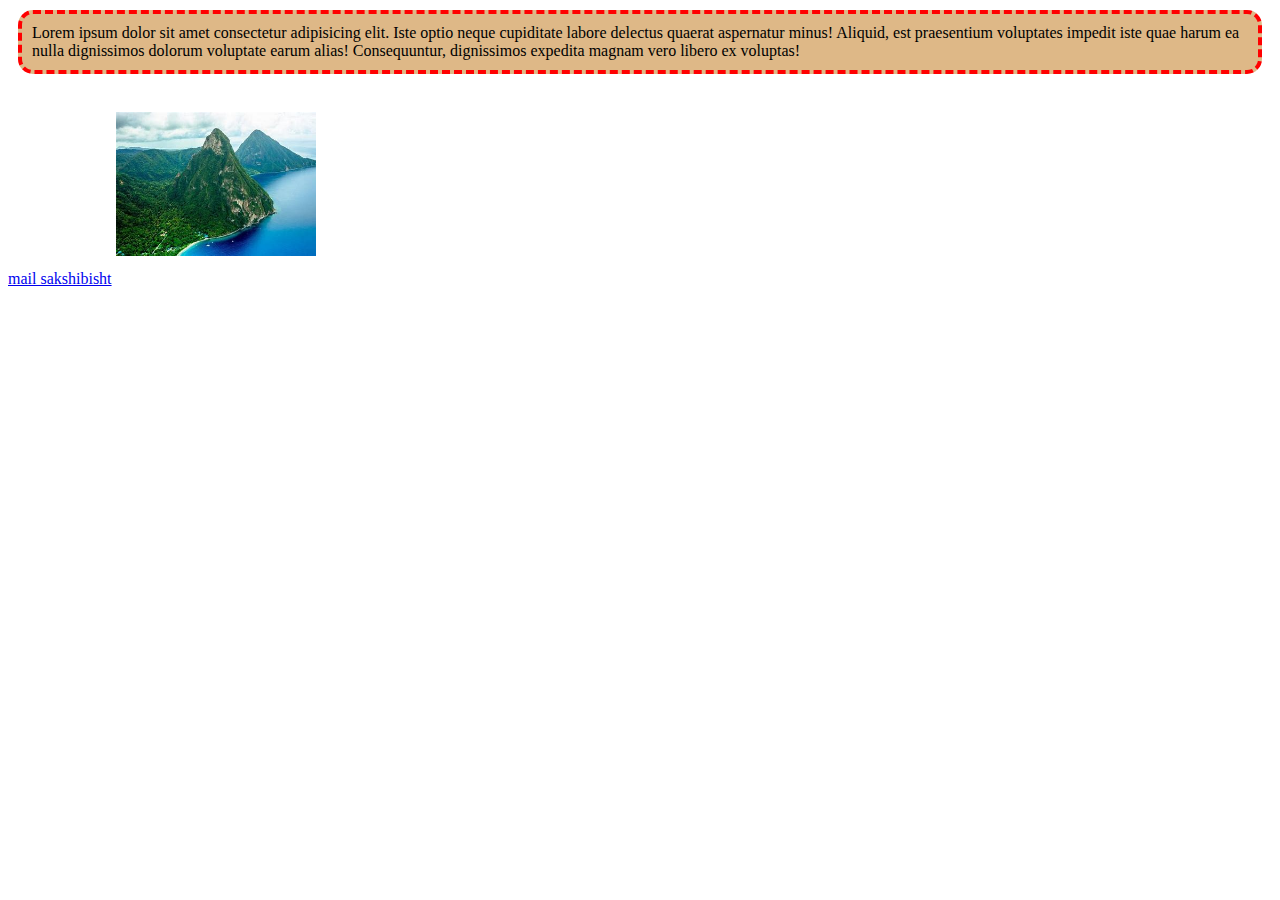
<file: fourth.html>
<!DOCTYPE html>
<html lang="en">
<head>
    <meta charset="UTF-8">
    <meta http-equiv="X-UA-Compatible" content="IE=edge">
    <meta name="viewport" content="width=device-width, initial-scale=1.0">
    <title>Document</title>
    <style>
        *{
            margin: 100;
            padding: 100;
            border: 10;
           
        }
        /* body{
            background: no-repeat center url("image1.jpg");
        
        } */
        .me{
           height: 244;
           width: 244;
           background: burlywood;
           border-width: 4px;
           border-style: dashed;
           border-color: red;
           border-radius: 15px;
           margin: 10px;
           padding: 10px;
        }
        img{
            width: 200px;
            height: 200px;
            object-fit: contain;
        }
        /* .bg{
            width: 344px;
            height: 1344px;
            background-image: url("image2.jpg");
            background-repeat: no-repeat;
            background-color: salmon;
            background-size: auto;
            background-attachment: fixed;
        } */
    </style>
</head>
<body>
    <div class="bg"></div>
    <div class="me">Lorem ipsum dolor sit amet consectetur adipisicing elit. Iste optio neque cupiditate labore delectus quaerat aspernatur minus! Aliquid, est praesentium voluptates impedit iste quae harum ea nulla dignissimos dolorum voluptate earum alias! Consequuntur, dignissimos expedita magnam vero libero ex voluptas!</div>
    <a href="mailto:sakshibisht@gmail.com">mail sakshibisht</a>
    <img src="image2.jpg" alt="">
</body>
</html>
</file>
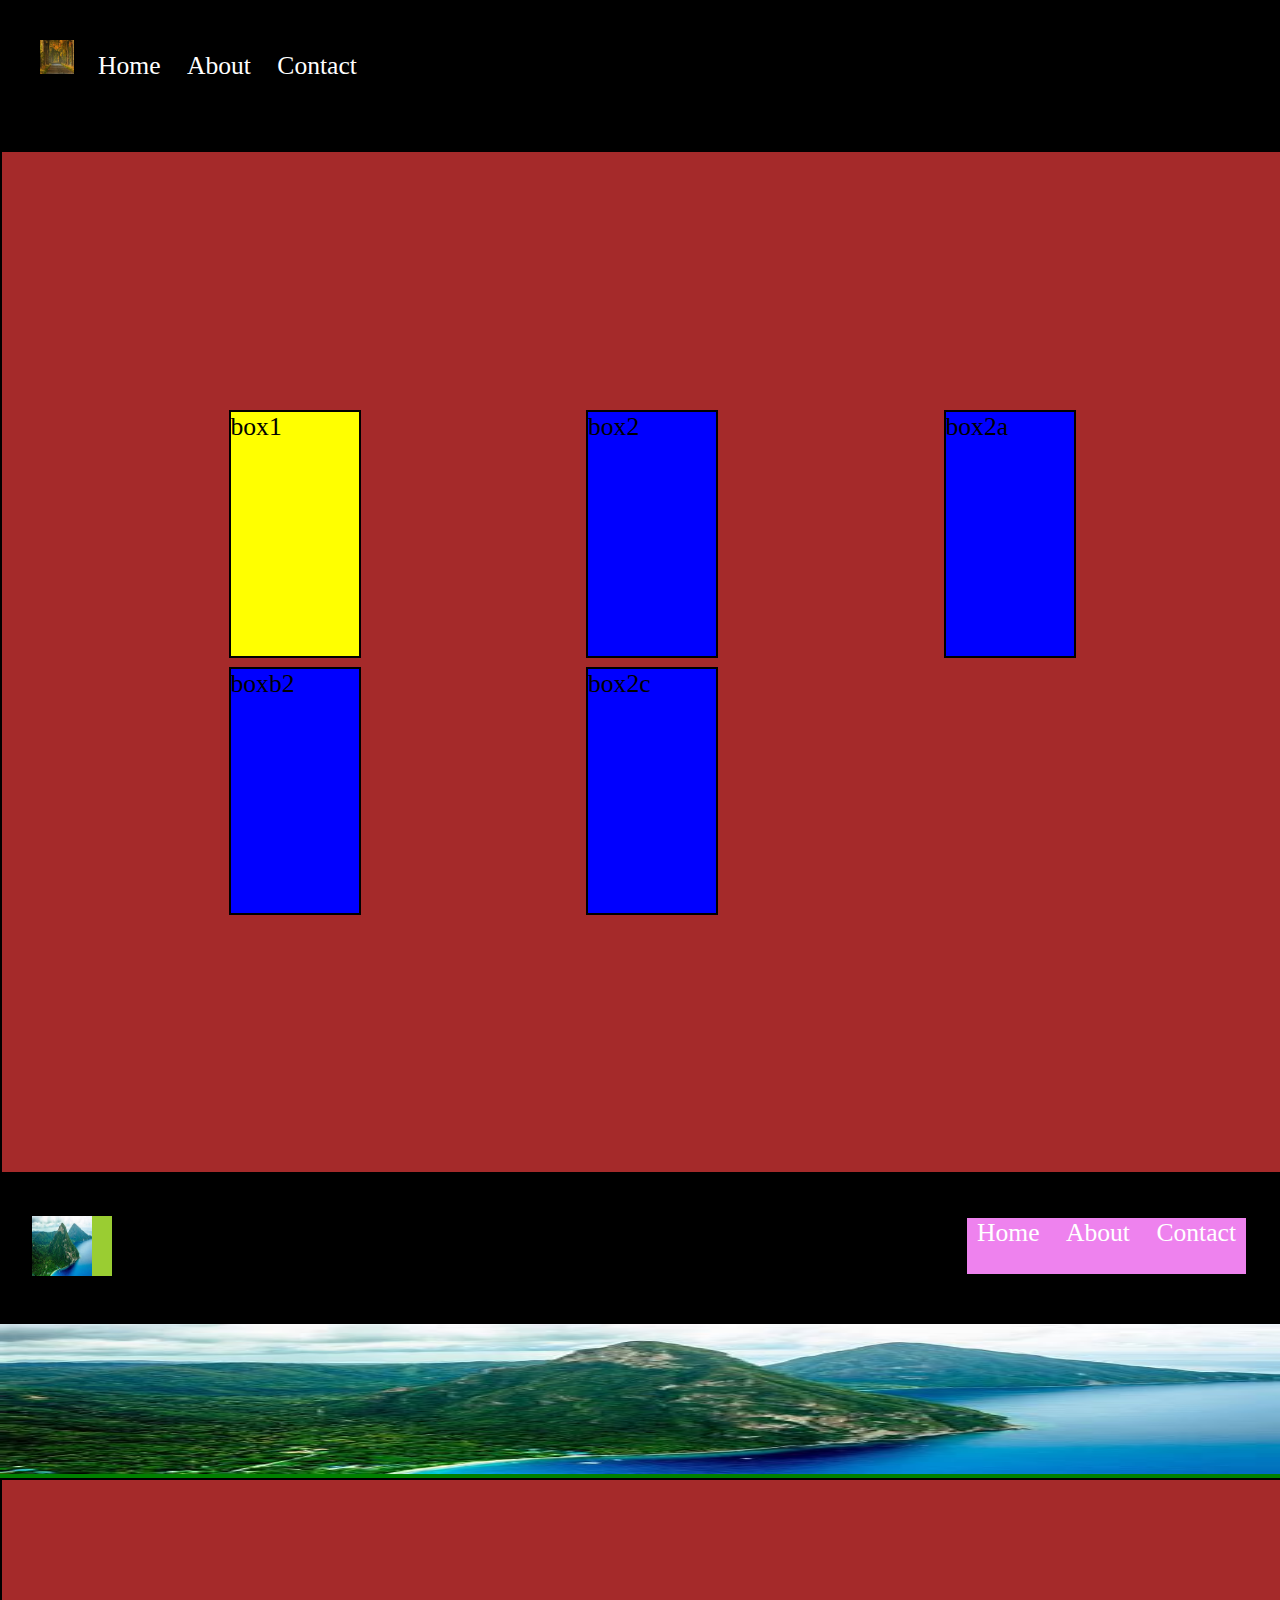
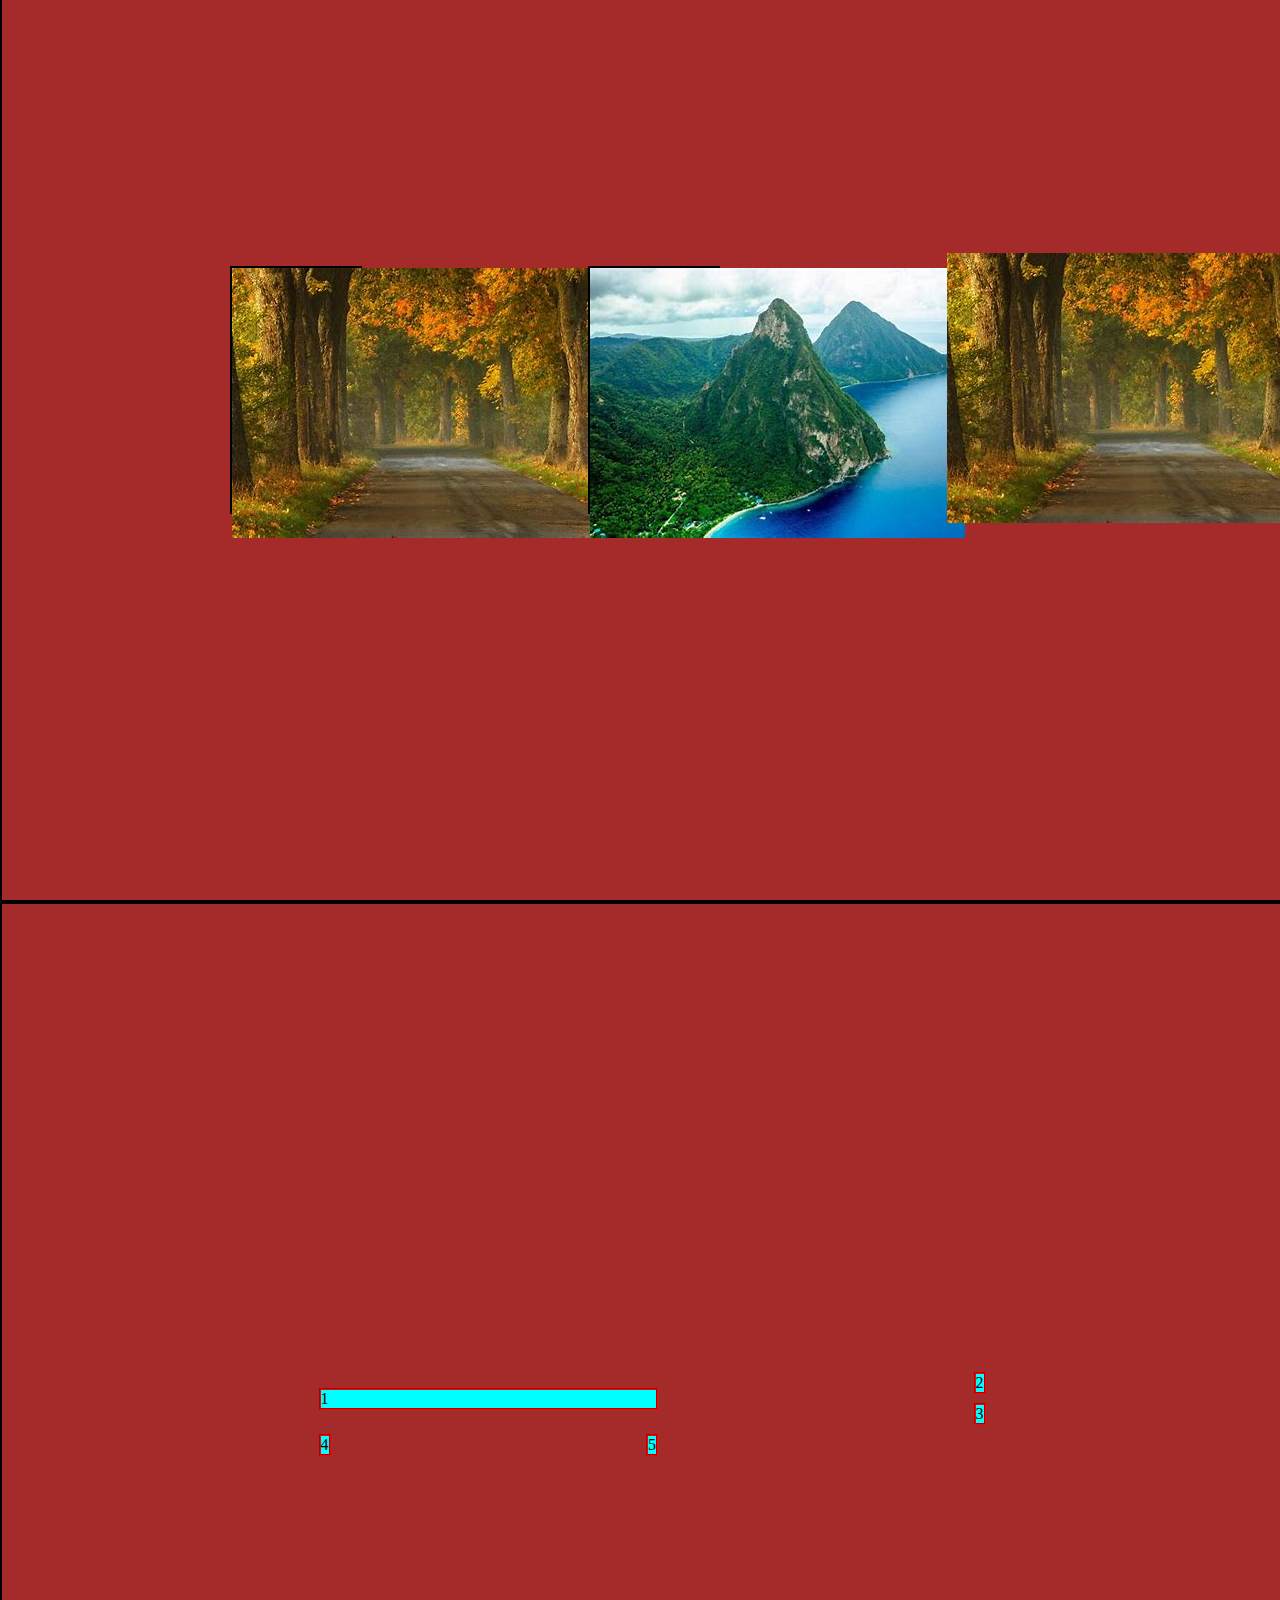
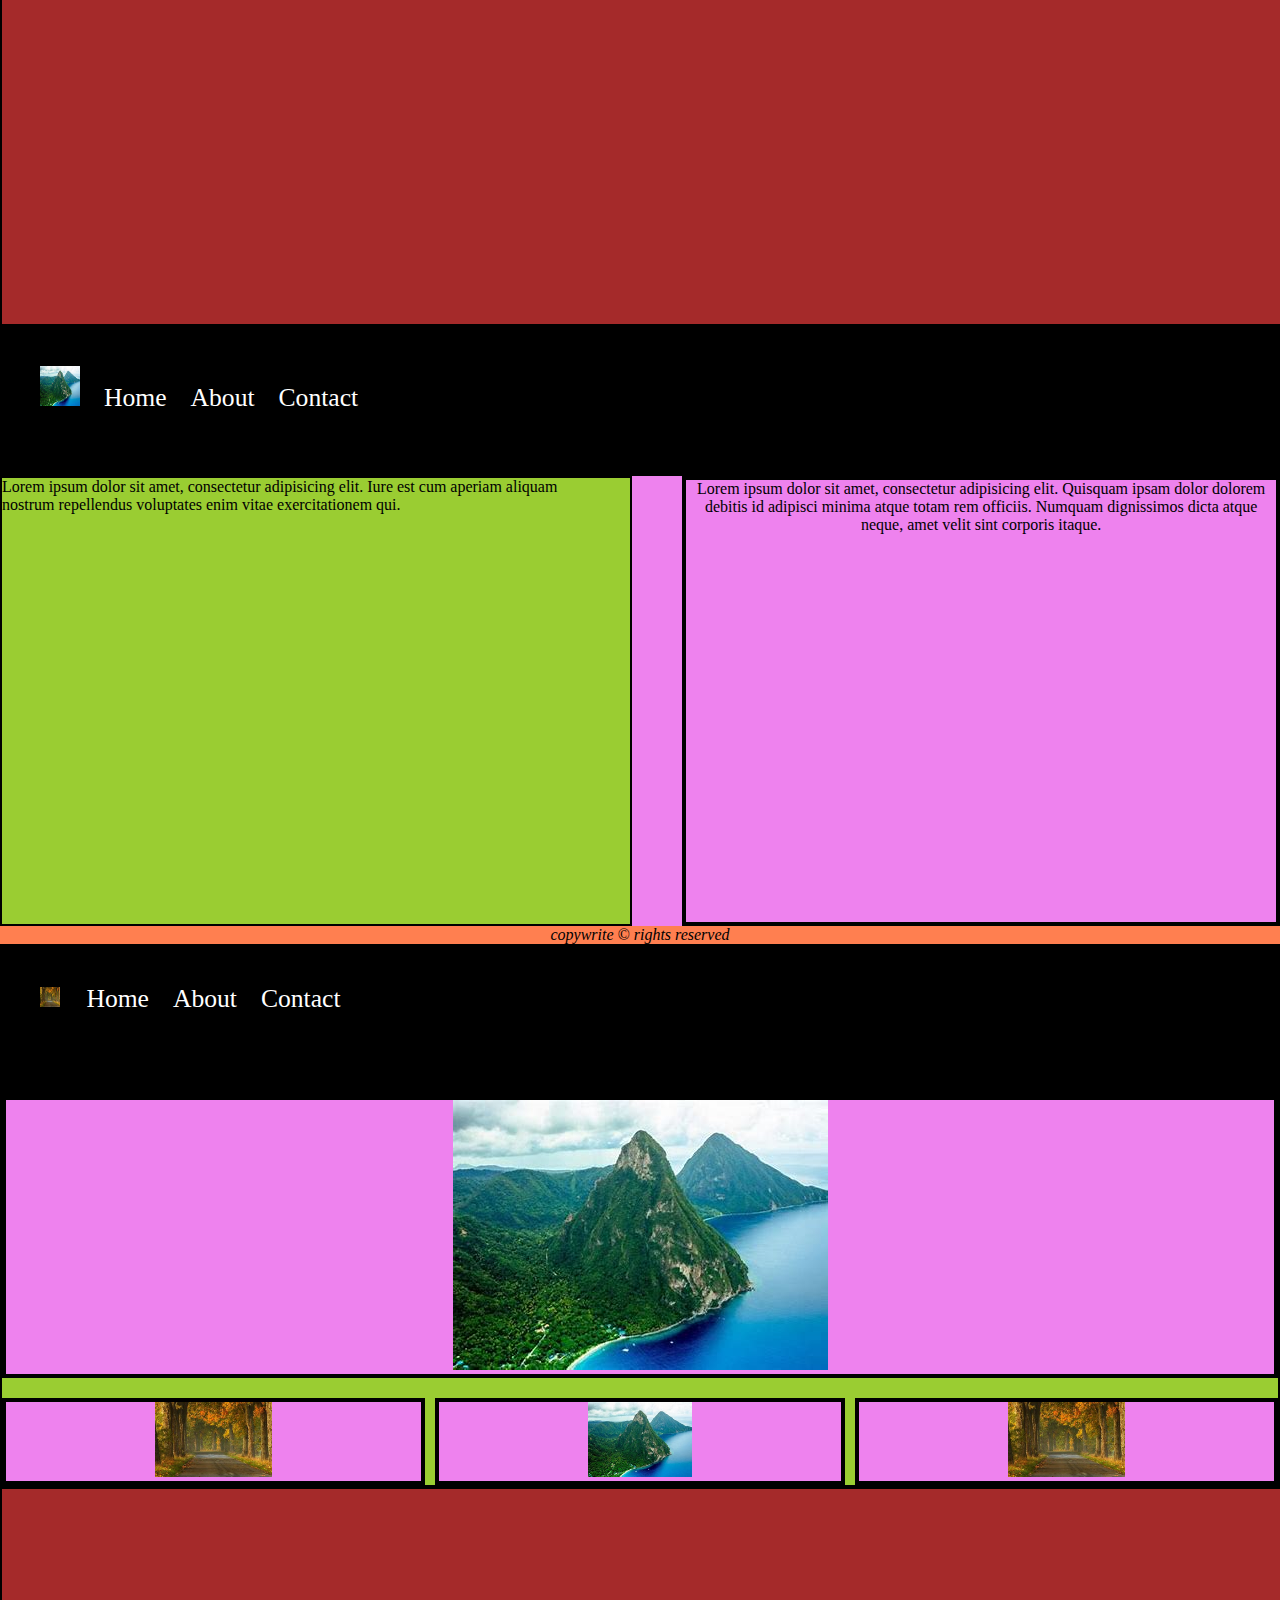
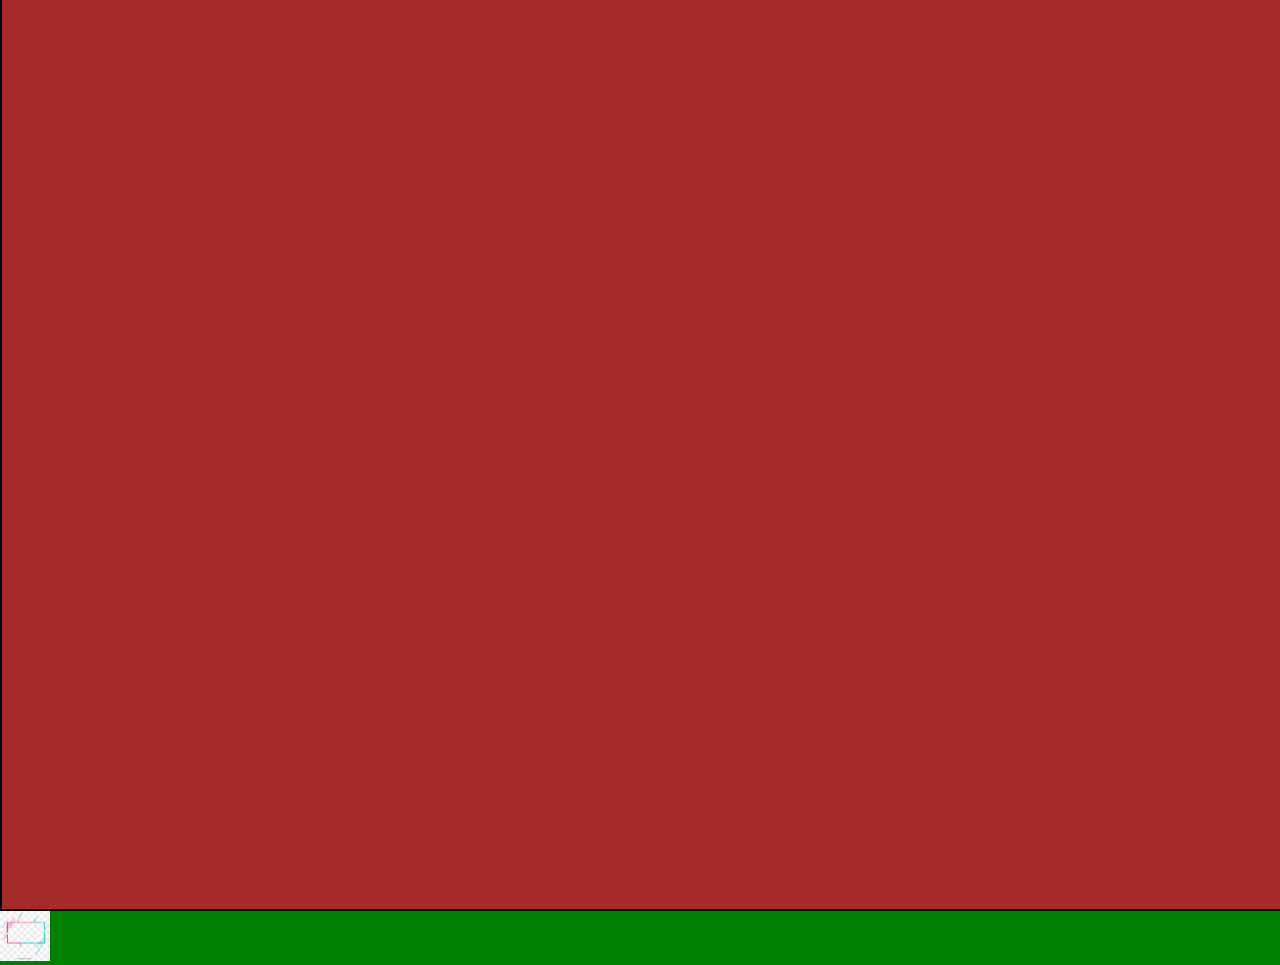
<file: new2.html>
<!-- <!DOCTYPE html>
<html lang="en">
<head>
    <meta charset="UTF-8">
    <meta http-equiv="X-UA-Compatible" content="IE=edge">
    <meta name="viewport" content="width=device-width, initial-scale=1.0">
    <title>Document</title>
    <style>
        @import url('https://fonts.googleapis.com/css2?family=Neonderthaw&family=Rubik+Beastly&display=swap');
        *{
            margin: 0;
            padding: 0;
        }
     .one{
         background-color: rgba(19, 59, 170, 0.698);
         height: 70px;
         position:sticky;
         z-index: 1;
         
     }
     .two{
        background-color: rgba(228, 11, 11, 0.698);
         padding: 0;
         margin: 0;
         display: inline-block;
         max-height: 50vh;
         max-width: 50vw;
         position: relative;
     }
     .three{
        background-color: rgba(2, 252, 56, 0.698);
         padding: 0;
         margin: 0;
         display: inline-block;
         max-height: 50vh;
         max-width: 50vw;
     }
     l1{
       display: inline-block;
     }
     l2{ 
       display: inline-block;
     }
     l3{
       display: inline-block;
     }
     footer{
         background-color:crimson;
         color: ivory;
         font-family: 'Neonderthaw', cursive;
font-family: 'Rubik Beastly', cursive;
text-align: center;
padding: 0%;
     }
    </style>
</head>
<body>
    <div class="one"></div><div class="two">Lorem ipsum dolor sit amet consectetur adipisicing elit. Culpa architecto aspernatur maxima vitae, explicabo obcaecati veritatis, repudiandae eaque repellat perferendis magnam dicta, laborum atque iure quam laudantium corporis autem. Aliquam.</div><div class="three">Lorem ipsum dolor sit amet consectetur, adipisicing elit. maxima corporis tempora facere laboriosam architecto commodi, sit nobis blanditiis fugit itaque.</div><footer>copywrite &copy</footer>
</body>
</html> -->
<!DOCTYPE html>
<html lang="en">
<head>
    <meta charset="UTF-8">
    <meta http-equiv="X-UA-Compatible" content="IE=edge">
    <meta name="viewport" content="width=device-width, initial-scale=1.0">
    <title>Document</title>
    <style>
        *{
            padding: 0;
            margin: 0;
        }
        li{
            display:inline;
            padding: 20px;
            font-size: 5vw;
        }
        header{
            background-color: darkblue;
            color: white;
        }
        .container{
          padding: 10px;
             display:flex;
             background-color: rgba(94, 43, 81, 0.637);
             border:2px solid black;
             justify-content: space-between;
             align-content: space-between;
        }
        .box1{
            background-color: yellowgreen;
            height: 344px;
            width: 45vw;
            font-size: 2vw;
            border:2px solid black;
        }
        .box2{
            background-color: crimson;
            height: 344px;
            width: 45vw;
            border:2px solid black;
            font-size: 2vw; 
         }
        .container{
             display: flex;
            flex-direction: row;
            height: 544px;
    
            flex-wrap: wrap;
            background-color: coral;
            display: inline;
            justify-content: center;
            align-items: center;
            align-content: center;
        }  
        .box1{
            height: 244px;
            width: 244px;
            background-color: yellow;
            border: 2px solid2px solid black;
            float: right; 
        }
        .box2{
            background-color: blue;
            width: 244px;
            height: 244px;
            border:2px solid2px solid black;
            float: none; 
         }  
     </style>
</head>
<body>
    <header> 
        <nav> 
            <ul> 
                <li> <img src="image1.jpg" height="34" width="34" ></li>
                <li>Home </li>
                <li>About </li>
                <li>Contact </li>
            </ul>
        </nav>
    </header>
<main>
    <div class="container">
        <div class="box1">box1</div>
        <div class="box2">box2</div>
        <div class="box2">box2a</div>
        <div class="box2">boxb2</div>
        <div class="box2">box2c</div>
    </div>
</main>
</body>
</html> 

 <!DOCTYPE html>
<html lang="en">
<head>
    <meta charset="UTF-8">
    <meta http-equiv="X-UA-Compatible" content="IE=edge">
    <meta name="viewport" content="width=device-width, initial-scale=1.0">
    <title>Document</title>
    <style>
        *{
            padding: 0;
            margin: 0;
        }
        header{
            background-color: black;  
            color: white;          
            height: 40px;
            padding: 40px 30px;
            position: sticky;
            top: 0;
        }   
        .hi{
            display: flex;
            justify-content: space-between;
            font-size: 2vw;
        }
        .container{
            padding: 10px;
             display:flex;
             width: 100%;
             height: 1000px;
             background-color: rgba(248, 11, 11, 0.918);
             border:2px solid black;
             justify-content: space-evenly;
             align-items:center;

        }
        .box1{
            width: 10vw;
        }
        .box2{
            width: 10vw;
        }
        .box3{
            width: 10vw;
        }
        li{
            display: inline;
            font-size: 2vw;
            padding: 10px;
        }
    </style>
</head>
<body>
    <header> 
        <nav> <div class="hi">
            <div class="one">
                <img src="image2.jpg" height="60px" width="60px"> </div>
                <div class="two">
                <li>Home </li> 
               <li> About </li> 
                 <li>Contact</li> 
            
                </div>
        </ul>
        </div>
        </nav>
    </header>
    <main> 
        <div> <img src="image2.jpg" width="100%" height="150px"></div>
        <div class="container">
            <div class="box1"><img src="image1.jpg" ></div>
            <div class="box2"><img src="image2.jpg"></div>
            <div class="box3"><img src="image1.jpg"></div>
        </div>
    </main>
</body>
</html> 

<!DOCTYPE html>
<html lang="en">
<head>
    <meta charset="UTF-8">
    <meta http-equiv="X-UA-Compatible" content="IE=edge">
    <meta name="viewport" content="width=device-width, initial-scale=1.0">
    <title>Document</title>
    <style>
       .container{
           display: grid;
           background-color: brown;
           grid-template-columns: auto auto auto;
           grid-column-gap:9px;
           grid-row-gap: 9px;
           
       }
        .grid.item{
        grid-column:1/2;
       } 
       .item{
           background-color: aqua;
           border: 2px groove red;
       }
       .item1{
        background-color: aqua;
           border: 2px groove red;
           grid-row: 1/3;
           grid-column: 1/3;
       }
    </style>
</head> 
<body>
    <div class="container">

        <div class="item1">1</div>
        <div class="item">2</div>
        <div class="item">3</div>
        <div class="item">4</div>
        <div class="item">5</div>
    </div>
</body>
</html> 

<!DOCTYPE html>
<html lang="en">
<head>
    <meta charset="UTF-8">
    <meta http-equiv="X-UA-Compatible" content="IE=edge">
    <meta name="viewport" content="width=device-width, initial-scale=1.0">
    <title>Document</title>
    <style>
        *{
            padding: 0;
            margin: 0;
        }
        header{
            background-color: black;
            color: white;
            height: 75px;
        }
       
      li{
          display: inline;
          padding: 10px; 
      }
      .contin{
          display: grid;
          background-color: violet;
          grid-template-columns: auto auto;
          height: 50vh;
          grid-column-gap: 50px;
      }
      .one{
          background-color: burlywood;
          border:2px solid black;

      }
      .two{
        background-color: burlywood;
          border:2px solid black;
      }
      footer{
          text-align: center;
          background-color: coral;
          font-style: italic;
      }
    </style>
</head>
<body>
    <header>
        <nav> 
            <ul>
                <li> <img src="image2.jpg" height="40px" width="40px"></li>
                <li> Home</li>
                <li> About</li>
                <li> Contact</li>
            </ul>
        </nav>
    </header>
    <main> <div class="contin">

        <div class="one">Lorem ipsum dolor sit amet, consectetur adipisicing elit. Iure est cum aperiam aliquam nostrum repellendus voluptates enim vitae exercitationem qui.
        </div>
        <div class="two">Lorem ipsum dolor sit amet, consectetur adipisicing elit. Quisquam ipsam dolor dolorem debitis id adipisci minima atque totam rem officiis. Numquam dignissimos dicta atque neque, amet velit sint corporis itaque.</div>
    </div>
    </main>
    <footer>
        <div class="footer1">
            copywrite &copy rights reserved
        </div>
    </footer>
</body>
</html> 

 

<!DOCTYPE html>
<html lang="en">
<head>
    <meta charset="UTF-8">
    <meta http-equiv="X-UA-Compatible" content="IE=edge">
    <meta name="viewport" content="width=device-width, initial-scale=1.0">
    <title>Document</title>
    <style>
        header{
            background-color: black;
            color: white;
            height: 70px;
            
        }
        li{
            display: inline;
            padding: 10px;
        }
        .one{
            display: grid;
            background-color: yellowgreen;
            grid-template-columns: auto auto auto;
            grid-column-gap: 10px;
            grid-row-gap: 20px;
        }
        .two1{
            background-color: violet;
            grid-column: 1/4;
            
            background-repeat: no-repeat;
            text-align: center;
            border: 4px solid black;
        }
        .two{
            background-color: violet;
            border:4px solid black;
            text-align: center;
        }
    </style>
</head>
<body>
    <header>
        <nav>
            <ul>
                <li>
                    <id class="image"><img src="image1.jpg" height="20px" width="20px"></id>
                </li>
                <li> Home</li>
                <li>About</li>
                <li>Contact</li>
            </ul>
        </nav>
    </header>
    <mamin> 
        <div class="one">
            <div class="two1"><img src="image2.jpg"></div>
            <div class="two"><img src="image1.jpg" height="75vh"></div>
            <div class="two"><img src="image2.jpg" height="75vh"></div>
            <div class="two"><img src="image1.jpg" height="75vh"></div>
        </div>
    </mamin>
</body>
</html> 
<!DOCTYPE html>
<html lang="en">
<head>
    <meta charset="UTF-8">
    <meta http-equiv="X-UA-Compatible" content="IE=edge">
    <meta name="viewport" content="width=device-width, initial-scale=1.0">
    <title>Document</title>
    <style>
        body{
            background-color: green;
        }
            @media screen and (max-height: 450px) {
                body{
                    background-color: red;
                }
            }
            @media screen and (max-height: 300px) {
                body{
                    background-color: yellow;
                }
            }
    </style>
</head>
<body>
    <div class="container">

    </div>
</body>
</html> 

<!-- <!DOCTYPE html>
<html lang="en">
<head>
    <meta charset="UTF-8">
    <meta http-equiv="X-UA-Compatible" content="IE=edge">
    <meta name="viewport" content="width=device-width, initial-scale=1.0">
    <title>Document</title>
    <style>
        body{
            background-color: blueviolet;
        }
        .container{
            /* background-color: yellow; */
            color: tomato;
            border: black;
           /* transform: translate(20px) rotate(45deg); */
           transform-origin: 0;
           /* transform: scalex(4) */
           transform: skew(4deg,7deg);
           transform: matrix(1,3,2,4,5);
        }
    </style>
</head>
<body>
    <div class="container"><img src="image1.jpg"></div>
</body>
</html> -->

<!-- <!DOCTYPE html>
<html lang="en">
<head>
    <meta charset="UTF-8">
    <meta http-equiv="X-UA-Compatible" content="IE=edge">
    <meta name="viewport" content="width=device-width, initial-scale=1.0">
    <title>Document</title>
    <style>
        *{
            margin: 0%;
            padding: 0%;
        }
        .container{
                 height: 100vh;
                 width: 100vw;
                 background-color: aqua;
                 display: flex;
                 /* align-content: center; */
                 justify-content: center;
                 align-items:center;
        }
    /* .one{
        height: 25vh;
        width: 25vw;
        background-color: blue;
        color: white;
        animation-name: hellow;
        display: flex;
     animation-duration: 10s;
     animation-delay: 2s;
     animation-timing-function: ease-in;
     animation-iteration-count: infinite;
     animation-direction:reverse;
    }     */
    img{
        animation-name: hallo;
        animation-duration: 0.3s;
     animation-delay: 1s;
     animation-timing-function: ease-in;
     animation-iteration-count: infinite;
     animation-direction:alternate;
    }

    @keyframes hellow {
        from{
            width: 20px;
        }
        to{
            width: 8000px;
        }
    }
    @keyframes hallo {
        0%{
            width: 40px;
        }
        20%{
           width: 100px;
        }
        25%{
            width: 50px;
        }
        50%{
            width: 200px;
        }
        75%{
            width: 800px;
        }
        100%{
            width: 1000px;
        }
        
    }
    </style>

</head>
<body>
    <div class="container">
        <div class="one">Lorem ipsum, dolor sit amet consectetur adipisicing elit. Distinctio, necessitatibus.   
        </div>
        <img src="image1.jpg" width="0px">
    </div>
</body>
</html> -->

<!-- <!DOCTYPE html>
<html lang="en">
<head>
    <meta charset="UTF-8">
    <meta http-equiv="X-UA-Compatible" content="IE=edge">
    <meta name="viewport" content="width=device-width, initial-scale=1.0">
    <title>Document</title>
    <style> 
    *{
        padding: 0%;
        margin: 0%;
    }
    header{
        background-color: black;
        color: white;
        height: 50px;
    
    }
    .progress{
        background-color: red;
        height:2px;
        animation-name: bar;
        
        animation-duration: 5s;
        animation-direction: normal;
    }
    li{
        display: inline-block;
        padding: 10px;
        margin-top: 5px;
        
    }
    @keyframes bar{
       0%{
           width: 10px;
       }
       50%{
           width: 50%;
       }
       98%{
           width: 100%;
       }
       100%{
           width: 0%;
       }
    }
    
    </style>
</head>
<body>
    <header> 
        <ul>
            <li>Home </li>
            <li>About</li>
            <li>Contact</li>
        </ul>
    </header>
    <div class="progress"></div>
</body>
</html> -->
<!DOCTYPE html>
<html lang="en">
<head>
    <meta charset="UTF-8">
    <meta http-equiv="X-UA-Compatible" content="IE=edge">
    <meta name="viewport" content="width=device-width, initial-scale=1.0">
    <title>Document</title>
    <style>
        @keyframes anime {
             0%{
                 transform: rotate(0deg);
             }
             100%{
                 transform: rotate(360deg);
             }
        }
        img{
        animation-name: anime;
        animation-duration: 1s;
        
        animation-iteration-count: infinite;
        }
    </style>
</head>
<body>
    <div class="image">
        <img src="image3.png" width="50px">
    </div>
</body>
</html>
</file>
